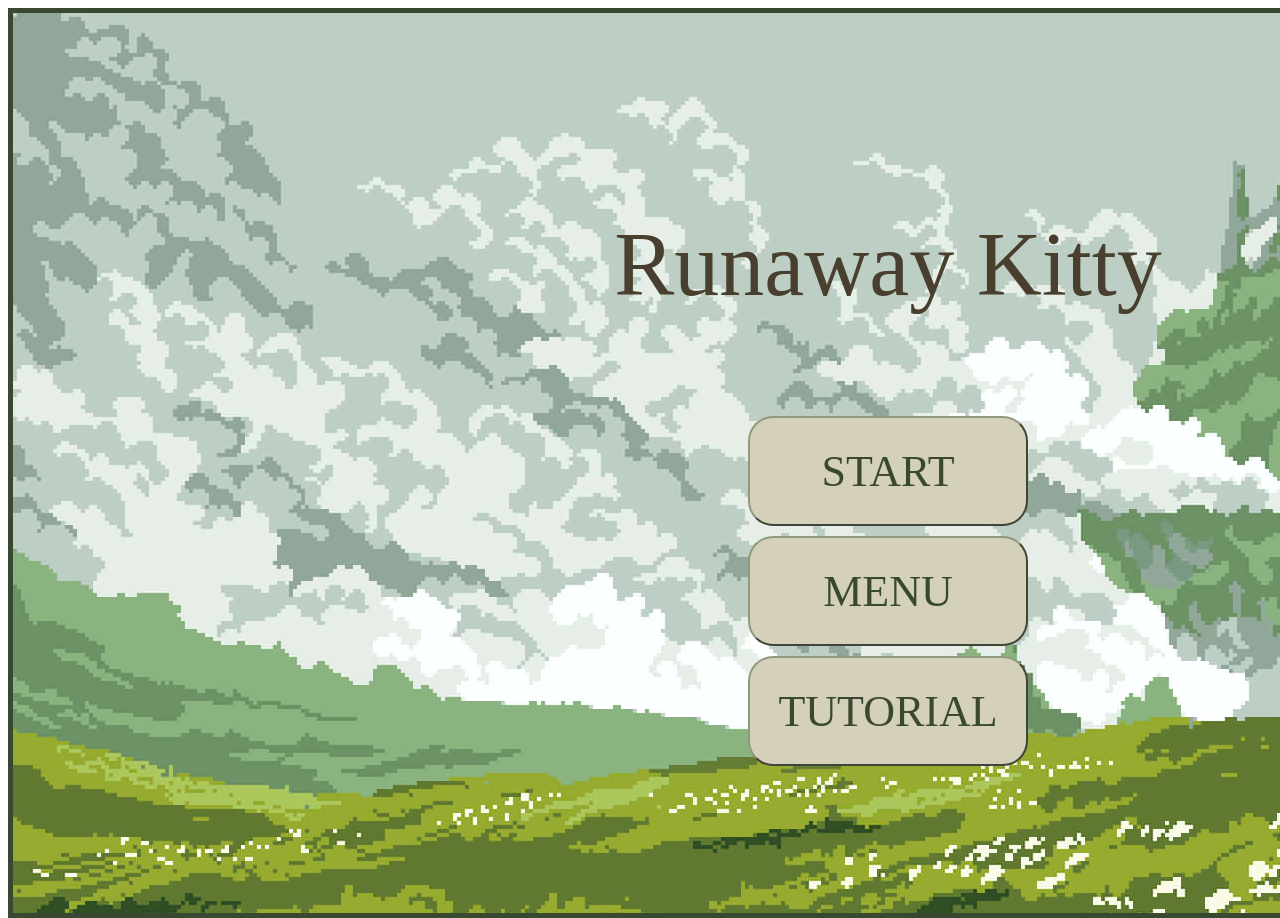
<file: index.html>
<!DOCTYPE html>
<html>
<head>
    <meta charset="utf-8">
    <meta name="viewport" content="width=device-width, initial-scale=1">
    <title>Runaway Kitty</title>
    <link rel="stylesheet" type="text/css" href="startpagecss.css">
</head>
<body>

<div id="game">
    <div id="buttons">
        <p id="Runaway_Kitty">Runaway Kitty</p>

        <button onclick="startGame()">START</button>
        <br>

        <button>MENU</button>
        <br>

        <button>TUTORIAL</button>
    </div>
</div>

<script>
function startGame() {
  window.location.href = "game.html";
}
</script>

</body>
</html>
</file>
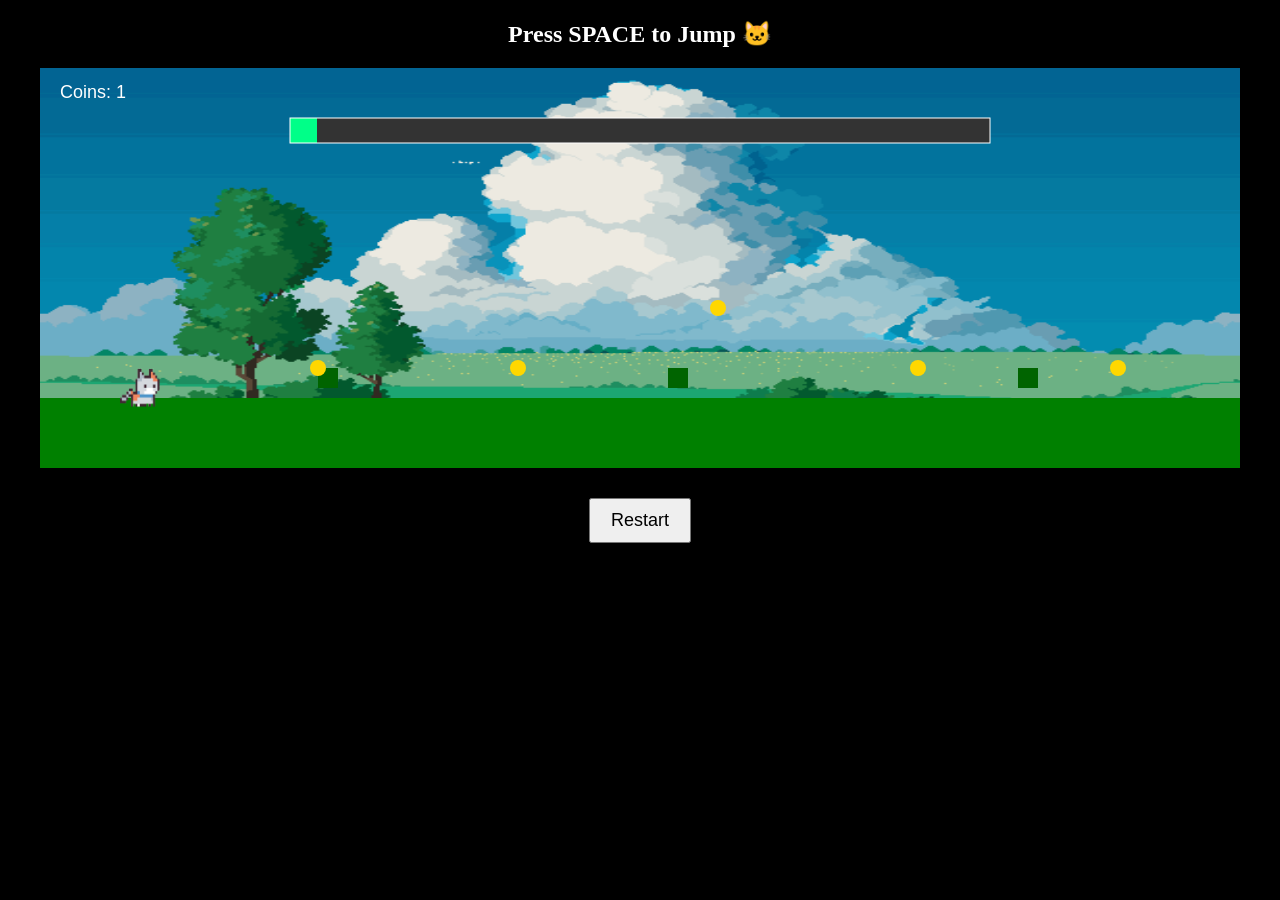
<file: game.html>
<!DOCTYPE html>
<html>
<head>
<meta charset="utf-8">
<title>Runaway Kitty</title>
<style>
body {
  margin: 0;
  background: black;
  color: white;
  text-align: center;
}

canvas {
  background: #222;
  display: block;
  margin: 20px auto;
}

button {
  padding: 10px 20px;
  font-size: 18px;
  margin-top: 10px;
  cursor: pointer;
}
</style>
</head>
<body>

<h2>Press SPACE to Jump 🐱</h2>

<canvas id="gameCanvas" width="1200" height="400"></canvas>
<button id="restartBtn" onclick="restartGame()">Restart</button>

<script>
const canvas = document.getElementById("gameCanvas");
const ctx = canvas.getContext("2d");

const sprite = new Image();
sprite.src = "pixelcatsprite.png";

const SPRITE_WIDTH = 350;
const SPRITE_HEIGHT = 331;

const bgImage = new Image();
bgImage.src = "landscape.png";

// CAT
let cat = {
  x: 80,
  y: 300,
  width: 40,
  height: 40,
  dy: 0,
  jumping: false,
  frameX: 0,
  frameY: 0,
};

let gravity = 0.6;
let worldX = 0;
let speed = 3;

// STATE
let hasWon = false;
let gameOver = false;

// COINS
let coins = [];
let collectedCoins = 0;
let coinGoal = 20;

// SOUNDS
const jumpsound = new Audio("jump.mp3");
const coinsound = new Audio("coin.mp3");
const yaysound = new Audio("yay.mp3");

// BUSHES
let bushes = [];

function spawnCoin(x) {
  coins.push({
    x: x,
    y: Math.random() > 0.5 ? 300 : 240,
    collected: false
  });
}

function spawnBush(x) {
  bushes.push({
    x: x,
    y: 300,
    width: 20,
    height: 20
  });
}

function setup() {
  coins = [];
  bushes = [];

  for (let i = 0; i < 10; i++) spawnCoin(300 + i * 200);
  for (let i = 0; i < 8; i++) spawnBush(500 + i * 350);
}

setup();

// INPUT
document.addEventListener("keydown", (e) => {
  if (
    e.code === "Space" && 
    !e.repeat &&
    !cat.jumping &&
    !gameOver &&
    !hasWon
  ) {
    cat.dy = -12;
    cat.jumping = true;
    cat.frameY = 1;
    jumpsound.play();
  }
});
window.addEventListener('click', (event) => {
    console.log('Clicked anywhere on the page!');
    console.log('Clicked element:', event.target); // The specific element clicked
     if (
    
    !cat.jumping &&
    !gameOver &&
    !hasWon
  ) {
    cat.dy = -12;
    cat.jumping = true;
    cat.frameY = 1;
    jumpsound.play();
  }
});


function update() {
  if (gameOver || hasWon) return;

  cat.dy += gravity;
  cat.y += cat.dy;

  if (cat.y >= 300) {
    cat.y = 300;
    cat.dy = 0;
    cat.jumping = false;
    cat.frameY = 0;
  }

  worldX += speed;

  // COINS
  coins.forEach(c => {
    if (!c.collected) {
      let x = c.x - worldX;

      if (
        cat.x < x + 15 &&
        cat.x + cat.width > x &&
        cat.y < c.y + 15 &&
        cat.y + cat.height > c.y
      ) {
        c.collected = true;
        collectedCoins++;
        coinsound.play();
        
        if (collectedCoins >= coinGoal) {
          hasWon = true;
                  }
      }
    }
  });

  // BUSHES (LOSE)
  bushes.forEach(b => {
    let bx = b.x - worldX;

    if (
      cat.x + cat.width > bx &&
      cat.x < bx + b.width &&
      cat.y + cat.height > b.y &&
      cat.y < b.y + b.height
    ) {
      gameOver = true;
    }
  });
}

function draw() {
  ctx.clearRect(0, 0, canvas.width, canvas.height);

  ctx.drawImage(bgImage, 0, 0, canvas.width, canvas.height);

  // ground
  ctx.fillStyle = "green";
  ctx.fillRect(0, 330, canvas.width, 70);

  // bushes
  ctx.fillStyle = "darkgreen";
  bushes.forEach(b => {
    ctx.fillRect(b.x - worldX, b.y, b.width, b.height);
  });

  // cat
  ctx.drawImage(
    sprite,
    cat.frameX * SPRITE_WIDTH,
    cat.frameY * SPRITE_HEIGHT,
    SPRITE_WIDTH,
    SPRITE_HEIGHT,
    cat.x,
    cat.y,
    cat.width,
    cat.height
  );

  // coins
  ctx.fillStyle = "gold";
  coins.forEach(c => {
    if (!c.collected) {
      ctx.beginPath();
      ctx.arc(c.x - worldX, c.y, 8, 0, Math.PI * 2);
      ctx.fill();
    }
  });

  // SCORE
  ctx.fillStyle = "white";
  ctx.font = "18px Arial";
  ctx.fillText("Coins: " + collectedCoins, 20, 30);

  // ===== PROGRESS BAR (FINISH LINE) =====
  const barWidth = 700;
  const barHeight = 25;
  const barX = (canvas.width - barWidth) / 2;
  const barY = 50;

  let progress = collectedCoins / coinGoal;
  progress = Math.max(0, Math.min(1, progress));

  if (window.displayProgress === undefined) {
    window.displayProgress = 0;
  }

  window.displayProgress += (progress - window.displayProgress) * 0.1;

  ctx.fillStyle = "#333";
  ctx.fillRect(barX, barY, barWidth, barHeight);

  ctx.fillStyle = "#00ff88";
  ctx.fillRect(barX, barY, barWidth * window.displayProgress, barHeight);

  ctx.strokeStyle = "white";
  ctx.strokeRect(barX, barY, barWidth, barHeight);

  // WIN / LOSE TEXT
  if (hasWon) {
    ctx.fillStyle = "yellow";
    ctx.font = "40px Arial";
    ctx.fillText("YOU WIN! 🏁", 450, 150);
    yaysound.play();
  }

  if (gameOver) {
    ctx.fillStyle = "red";
    ctx.font = "50px Arial";
    ctx.fillText("YOU LOSE 💀", 420, 180);
  }
}

function gameLoop() {
  update();

  // infinite coins only while playing
  if (!hasWon && !gameOver) {
    coins = coins.filter(c => c.x - worldX > -50);

    let farthest = coins.length
      ? Math.max(...coins.map(c => c.x))
      : worldX + 300;

    while (farthest - worldX < 1200) {
      farthest += 200;
      spawnCoin(farthest);
    }
  }

  draw();
  requestAnimationFrame(gameLoop);
}

function restartGame() {
  cat.x = 80;
  cat.y = 300;
  cat.dy = 0;
  cat.jumping = false;
  cat.frameY = 0;

  worldX = 0;
  collectedCoins = 0;
  hasWon = false;
  gameOver = false;

  window.displayProgress = 0;

  setup();

  document.getElementById("restartBtn").blur();
}

gameLoop();
</script>

</body>
</html>
</file>
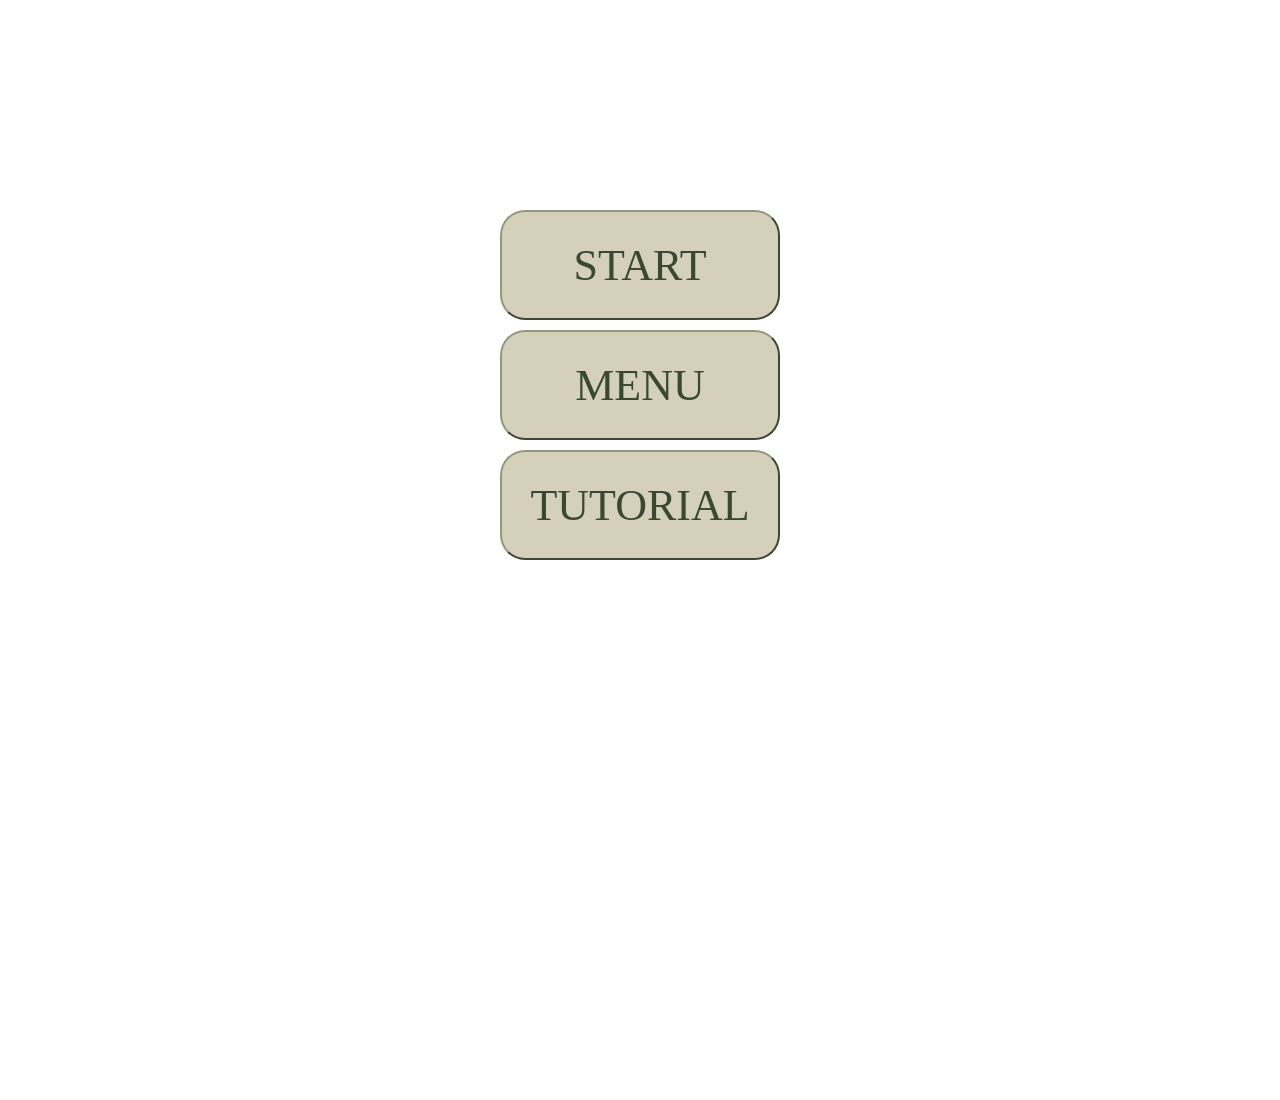
<file: startbutton.html>
<!DOCTYPE html>
<html>
<head>
	<meta charset="utf-8">
	<meta name="viewport" content="width=device-width, initial-scale=1">
	<title></title>
	<link rel="stylesheet" type="text/css" href="startpagecss.css">
</head>
<body>
	<div id="buttons">
		<button>START</button>
<br>
	<button >MENU</button>
<br>
	<button>TUTORIAL</button>
</div>

</body>
</html>
</file>
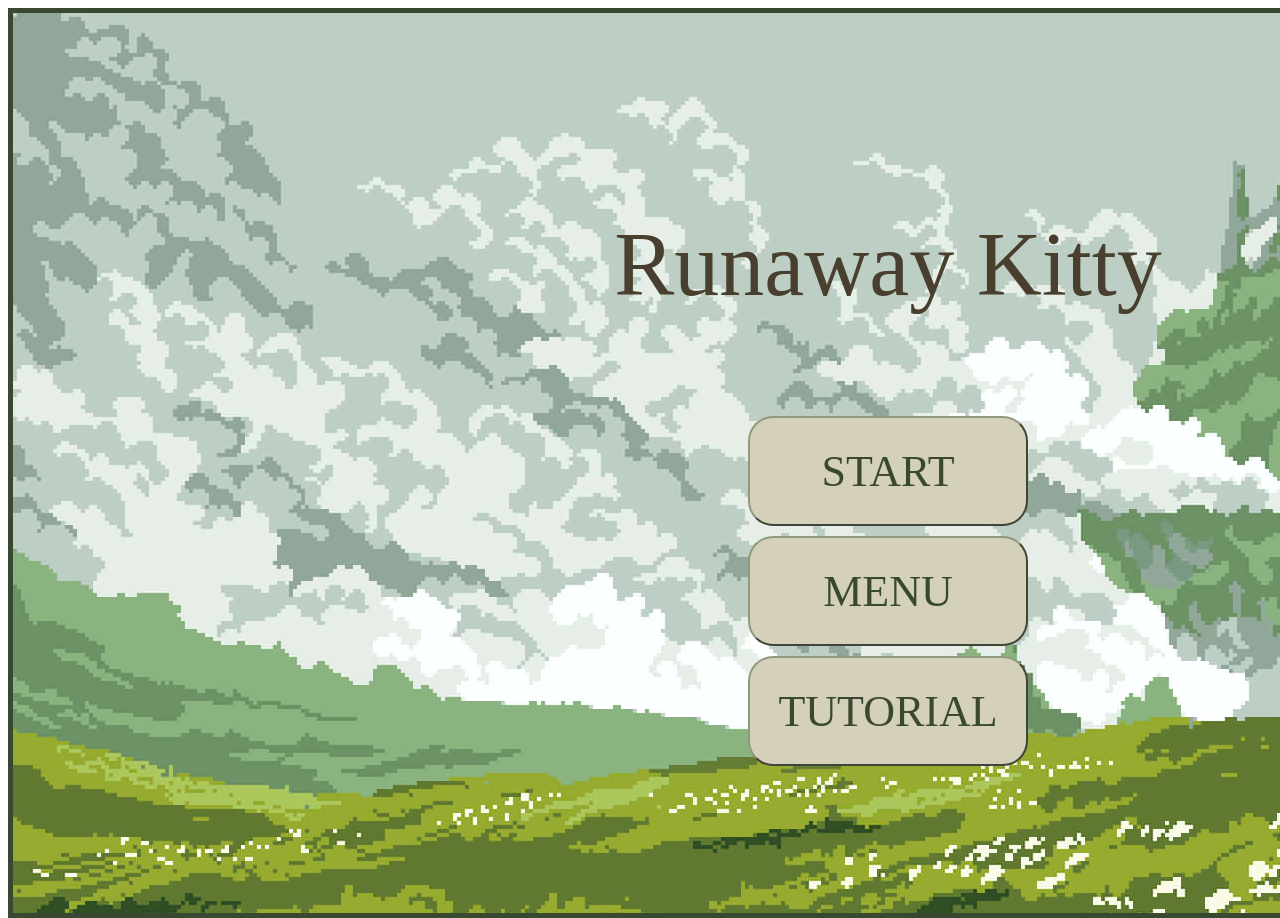
<file: startbuttons.html>
<!DOCTYPE html>
<html>
<head>
    <meta charset="utf-8">
    <meta name="viewport" content="width=device-width, initial-scale=1">
    <title>Runaway Kitty</title>
    <link rel="stylesheet" type="text/css" href="startpagecss.css">
</head>
<body>

<div id="game">
    <div id="buttons">
        <p id="Runaway_Kitty">Runaway Kitty</p>

        <button onclick="startGame()">START</button>
        <br>

        <button>MENU</button>
        <br>

        <button>TUTORIAL</button>
    </div>
</div>

<script>
function startGame() {
  window.location.href = "game.html";
}
</script>

</body>
</html>
</file>
<file: startpagecss.css>
button{width:280px; height:110px; font-size: 44px; font-family: cooper black; color:#394931; border-color: #90997f; background-color: #d4d0b9 ; border-radius: 25px; margin-top: 10px; }
#game{margin:auto;text-align:center;width:1750px; height:900px;border: solid 5px; border-color: #394931 ; background-image: url(flower.jpg); ... ;background-repeat: no-repeat;}
#buttons{text-align: center; margin-top: 200px;}
body, html {
  height: 100%;}

#Runaway_Kitty{font-family: fantasy; font-size: 90px; color:#493f2f;text-align: center;}
</file>
